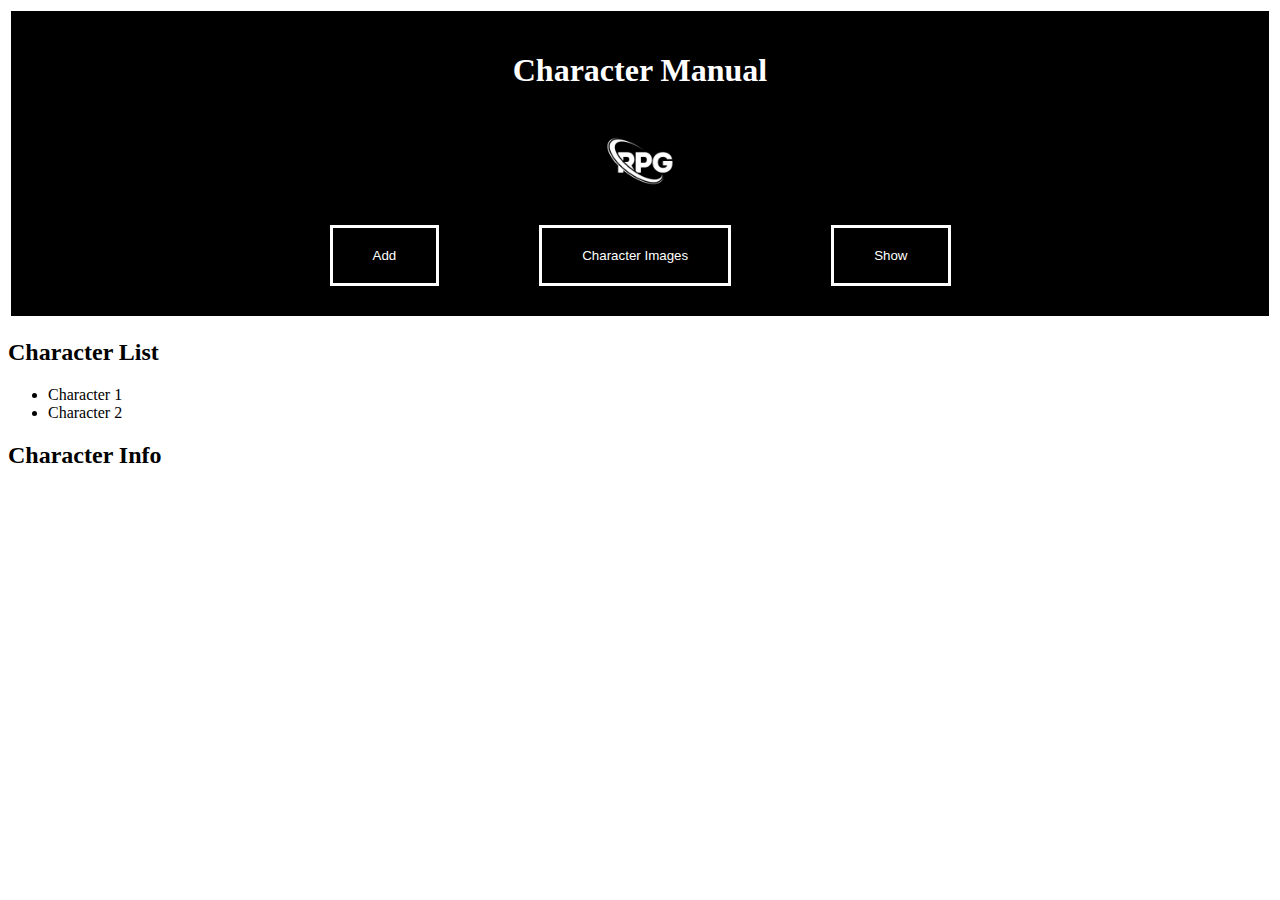
<file: index.html>
<!DOCTYPE html>

<html>
    <head>
        <meta charset="utf-8">
        <title></title>
        <meta name="description" content="">
        <meta name="viewport" content="width=device-width, initial-scale=1">
        <link rel="stylesheet" href="style.css">
    </head>
    <body>
        <div ID = "top-container" >
            <div id = "top-row">
                <h1>Character Manual</h1>  
                <img src="Images\RPG_logo.jpg" alt="Character Image" height="100px" width="100px">


                <div id = "button-container">

                <button id="Character1" onclick="createCharacters()"> Add</button>

                <button id="Character2" onclick= "navigateToImages()">
                    <a href = "character-images.html"> Character Images</a> </button>
                <button id="Character3" onclick="showCharactersOnPage()"> Show</button>

            </div>

        </div>
    </div>

        <div id = "bottom-container">

            <div id = "character-list">
                <h2>Character List</h2>
                <ul>
                    <li>Character 1</li>
                    <li>Character 2</li>
                </ul>
            </div>

            <div id="character-info">
                <h2>Character Info</h2>
                <p id="character-stats"></p>
            </div>
    </div>  

        
    </body>

        <script src="script.js"></script>    
</html>
</file>
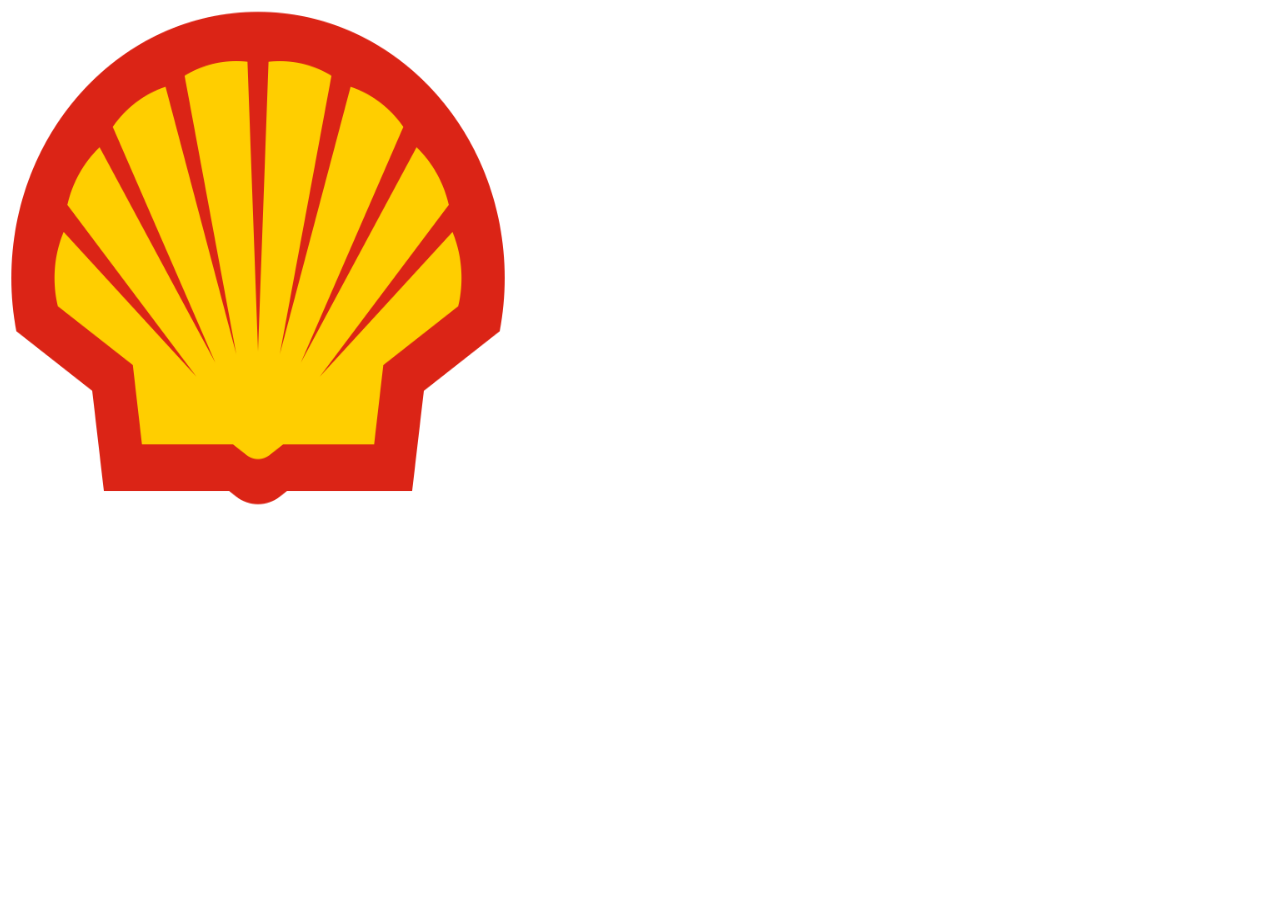
<file: character-images.html>
<!DOCTYPE html>

<html>
    <head>
        <meta charset="utf-8">
        <title></title>
        <meta name="description" content="">
        <meta name="viewport" content="width=device-width, initial-scale=1">
        <link rel="stylesheet" href="">
    </head>
    <body>
        <img src="Images\Shell_logo.svg.png" alt="Character Image" height="500px" width="500px">
    </body>
</html>
</file>
<file: style.css>
#top-container {
    background-color: black;
    color: #ffffff;
    padding: 20px;
    text-align: center;
    border: solid;

}

#top-row {

    display: inline-block;
}

#button-container {
    width: 100%;
    display: flex;
    justify-content: space-between;

}

#button-container button{
    /* margin: top right bottom left*/
    margin: 10px 50px 10px 50px;
    padding: 20px 40px 20px 40px;
    background-color: #000000;
    color:  white;
    border: solid;

}

#button-container button:hover {
    background-color: #999999;
}

#button-container button:active{
    color: #000000;
    background-color: #ffffff;
    box-shadow: 9px 9px  #999999;
    transform: translateY(7px);    

}

a {

    color: #ffffff;
    text-decoration: none;
}
</file>
